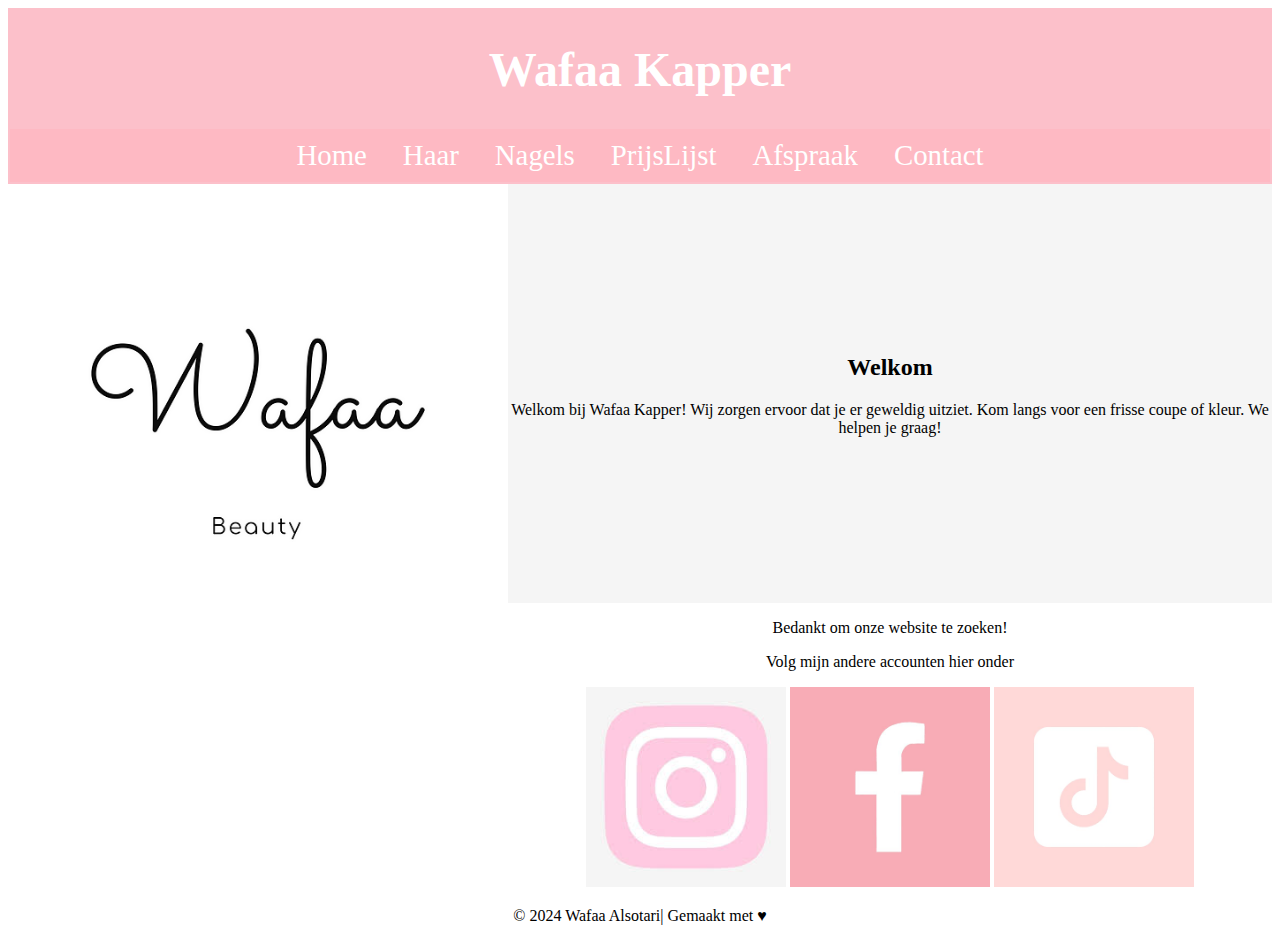
<file: index.html>
<!DOCTYPE html>
<html lang="nl">

<head>
    <meta charset="UTF-8">
    <meta name="viewport" content="width=device-width, initial-scale=1.0">
    <title>Wafaa Kapper</title>
    <link rel="stylesheet" href="style.css">
</head>

<body>
    <header>
        <h1>
            Wafaa Kapper
        </h1>

        <nav>
            <a href="index.html">Home</a>
            <a href="haar.html">Haar</a>
            <a href="nagels.html">Nagels</a>
            <a href="prijslijst.html">PrijsLijst</a>
            <a href="afspraak.html">Afspraak</a>
            <a href="contact.html">Contact</a>

        </nav>
    </header>
    <aside>
        <img src="img/Original.webp" alt="Wafaa">
    </aside>
    <main>
        <article>
            <section>
                <h2>Welkom </h2>
                <p>
                    
                    Welkom bij Wafaa Kapper!
                    Wij zorgen ervoor dat je er geweldig uitziet. Kom langs voor een frisse coupe of kleur.
                    We helpen je graag!
                </p>
            </section>
        </article>

    </main>
    <footer>

        <p>Bedankt om onze website te zoeken!</p>
        <p>Volg mijn andere accounten hier onder</p>
        <img src="img/download (1).jpg" alt="Instagram">
        <img src="img/download (1).png" alt="Facebook">
        <img src="img/download.png" alt="TikTok">
        <p>&copy; 2024 Wafaa Alsotari| Gemaakt met &hearts;</p>
    </footer>

</body>

</html>
</file>
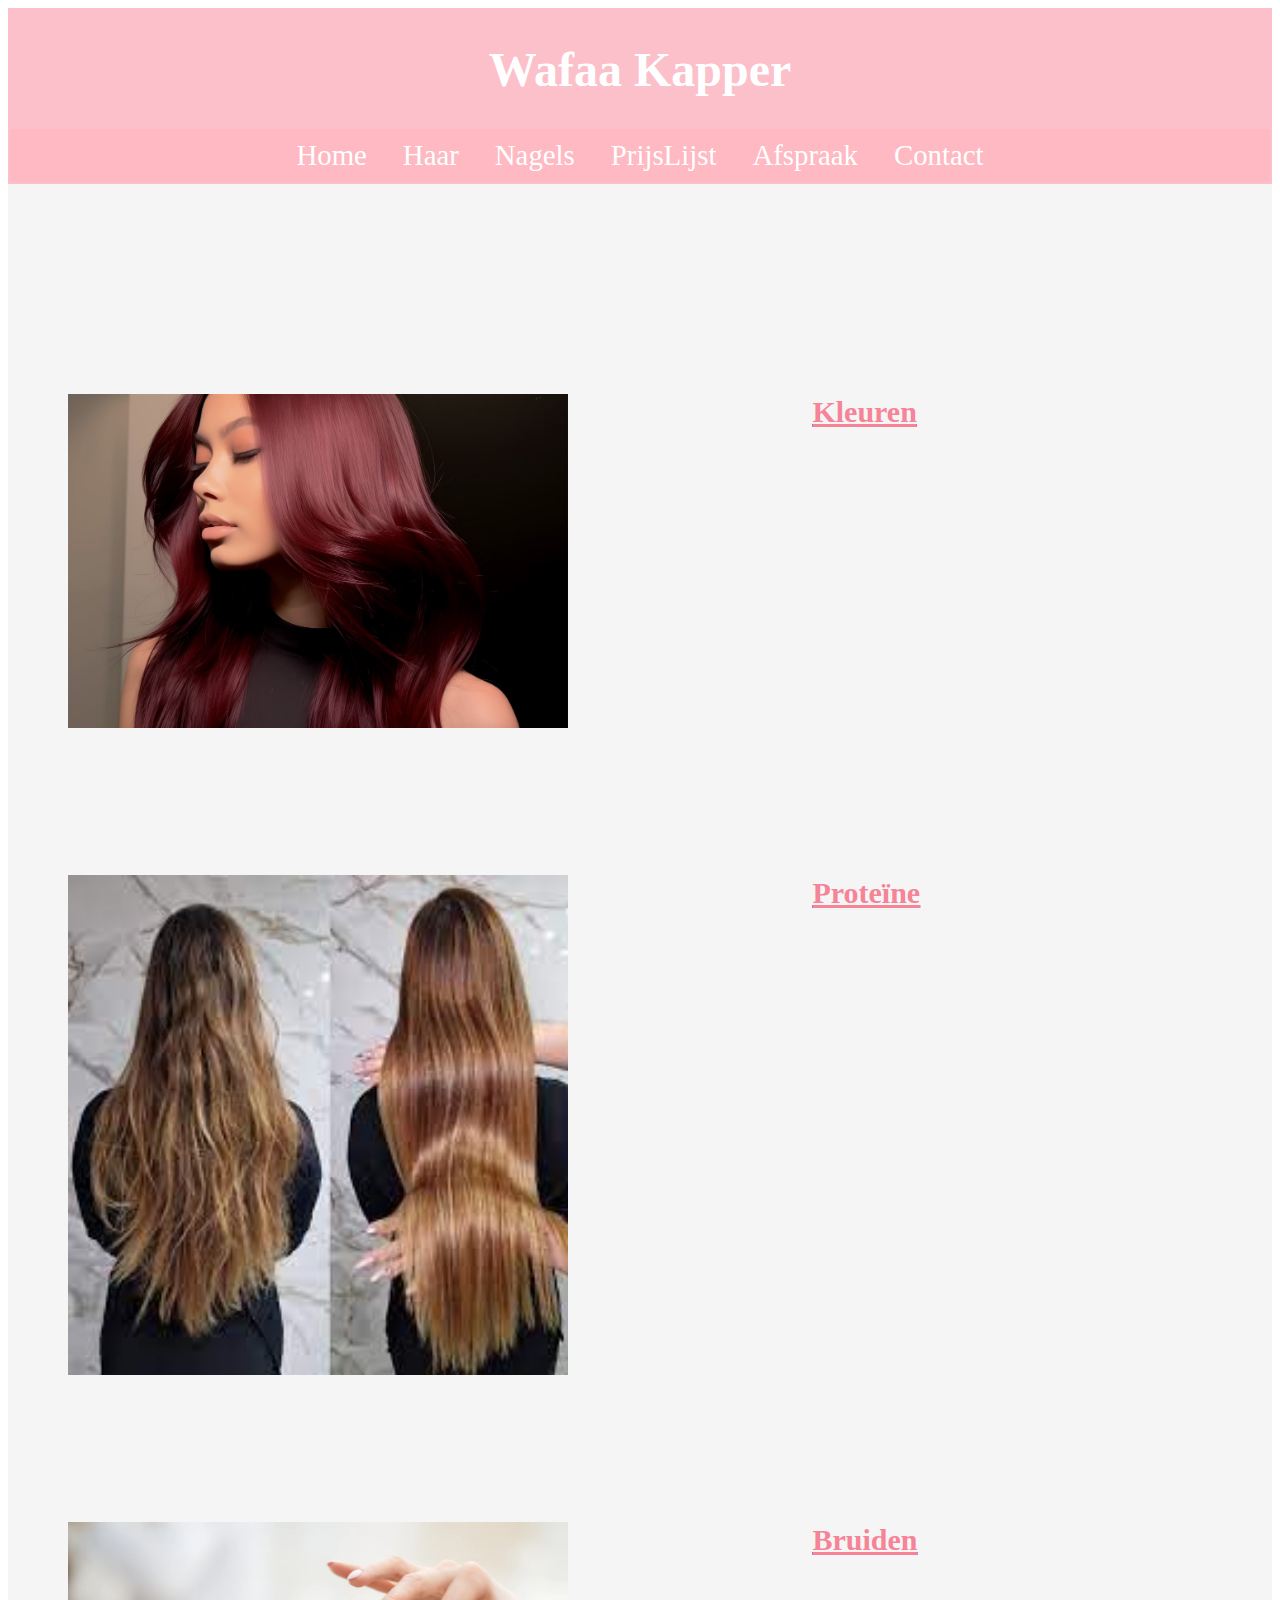
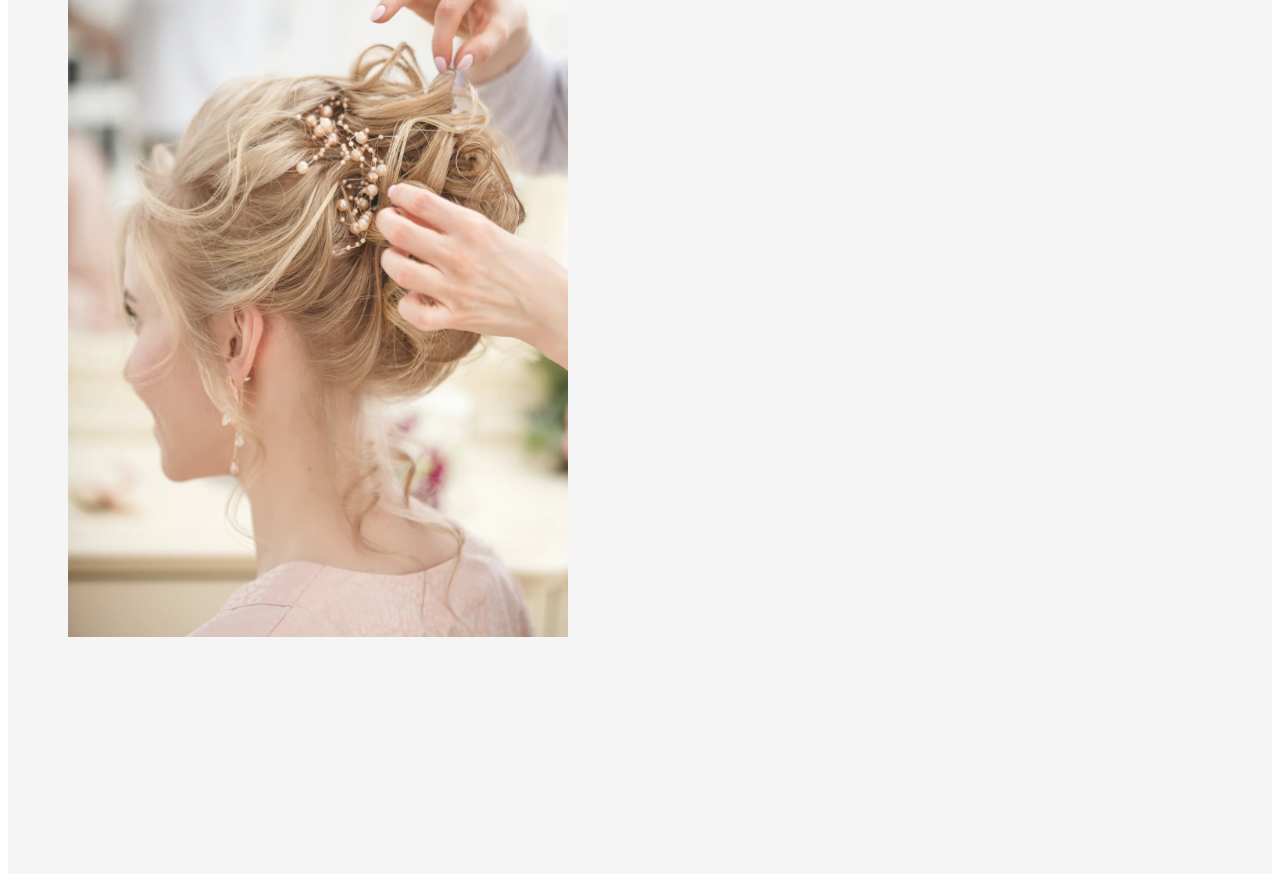
<file: haar.html>
<!DOCTYPE html>
<html lang="nl">

<head>
    <meta charset="UTF-8">
    <meta name="viewport" content="width=device-width, initial-scale=1.0">
    <title>Wafaa Kapper Haar</title>
    <link rel="stylesheet" href="style.css">
</head>

<body>
    <header>
        <h1>
            Wafaa Kapper
        </h1>

        <nav>
            <a href="index.html">Home</a>
            <a href="haar.html">Haar</a>
            <a href="nagels.html">Nagels</a>
            <a href="prijslijst.html">PrijsLijst</a>
            <a href="afspraak.html">Afspraak</a>
            <a href="contact.html">Contact</a>

        </nav>
    </header>
    <main id="haar">
        <a href="haar.kleur.html" target="_parent">
            <div class="flex-container">
                <div class="div1">
                    <img src="img/128551-rode-haarkleur-gids-voor-de-perfecte-haarkleur-1707232361.avif" alt="kleuren">
                </div>
                <div class="div2">
                    <p>Kleuren</p>
                </div>
            </div>


        </a>

        <a href="haar.proteïne.html" target="_parent">
            <div class="flex-container">
                <div class="div1">
                    <img src="img/images.jpg" alt="proteïne">
                </div>
                <div class="div2">
                    <p>Proteïne</p>
                </div>
            </div>
        </a>

        <a href="haar.bruiden.html" target="_parent">
        <div class="flex-container">
            <div class="div1">
                <img src="img/zomerse_bruidskapsels_bruid_33.webp"
                        alt="Bruiden">
            </div>
            <div class="div2">
                <p>Bruiden</p>
            </div>
        </div>
        </a>
    </main>
    <footer>

    </footer>
</body>

</html>
</file>
<file: style.css>
header{
    background-color: rgb(252, 192, 202);
    text-align: center;
    padding: 2px;
    color: white;
    font-size: x-large;
}
nav {
    background-color: rgba(255, 182, 193, 0.707); /* Lichtroze achtergrond */
    text-align: center; /* Centraal uitlijnen */
    padding: 10px 0; /* Wat ruimte boven en onder */
}

nav a {
    color: white; /* Witte tekst */
    text-decoration: none; /* Geen onderstreping */
    margin: 0 15px; /* Ruimte tussen de links */
    font-size: larger; /* Grotere tekstgrootte */
}

nav a:hover {
    text-decoration: underline; /* Onderstreping bij hover */
}
img{
    width: 500px;
    
}
aside{
    float: left;
}
main{
    background-color:whitesmoke;
    padding: 150px 0;
    text-align: center;
}
footer img{
    width: 200px;
}
footer{
    text-align: center;
} 


#haar p{
    color: rgb(245, 132, 151);
    text-decoration: underline;
    font-weight: bold;
   

}




.flex-container {
    display: flex;
    flex-wrap: nowrap;
  }
  
  .flex-container > div {
    margin: 10px;
    text-align: left;
    line-height: 75px;
    font-size: 30px;
  }
  
  .div1 {
      width: 60%;
      padding: 50px;
  }
  
  .div2{
      width: 40%;
      text-align: right;
      
  }
</file>
